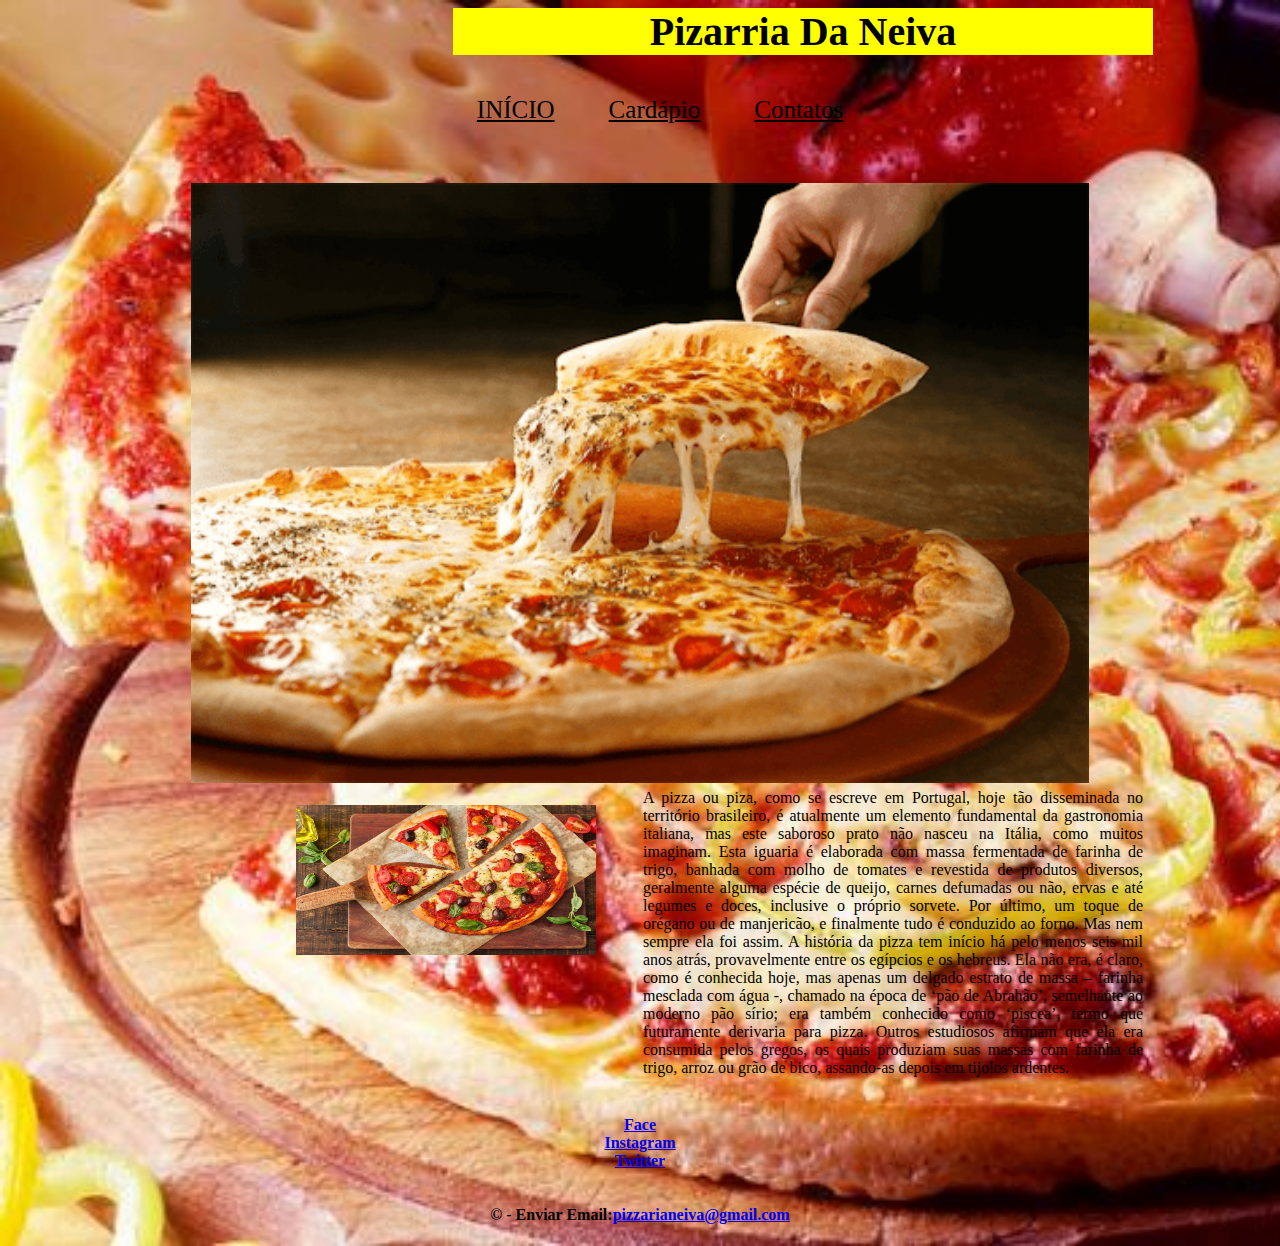
<file: index.html>
<!DOCTYPE html>
<html lang="pt-br">
<head>
	<title>PIZZARIA NEIVA</title>
	<meta charset="utf-8">
	<link rel="stylesheet" type="text/css" href="css/style.css">
	<link rel="stylesheet" href="https://use.fontawesome.com/releases/v5.1.0/css/all.css" integrity="sha384-lKuwvrZot6UHsBSfcMvOkWwlCMgc0TaWr+30HWe3a4ltaBwTZhyTEggF5tJv8tbt" crossorigin="anonymous">
</head>
<body>
<h1>Pizarria Da Neiva</h1>
	<nav class="menu">
		<ul>
			<li><a href="index.html">INÍCIO</a></li>	
			<li><a href="cardápio.html">Cardápio</a></li>
			<li><a href="contatos.html">Contatos</a></li>

		</ul>
	</nav>
	<br>
	<img src="img/pizza1.png" height="600px">
	<br><br>
	<img class="imagem" src="img/pizza2.jpg" width="300px" height="150px">
	<p class="texto">
		A pizza ou piza, como se escreve em Portugal, hoje tão disseminada no território brasileiro, é atualmente um elemento fundamental da gastronomia italiana, mas este saboroso prato não nasceu na Itália, como muitos imaginam. Esta iguaria é elaborada com massa fermentada de farinha de trigo, banhada com molho de tomates e revestida de produtos diversos, geralmente alguma espécie de queijo, carnes defumadas ou não, ervas e até legumes e doces, inclusive o próprio sorvete. Por último, um toque de orégano ou de manjericão, e finalmente tudo é conduzido ao forno. Mas nem sempre ela foi assim.
		A história da pizza tem início há pelo menos seis mil anos atrás, provavelmente entre os egípcios e os hebreus. Ela não era, é claro, como é conhecida hoje, mas apenas um delgado estrato de massa – farinha mesclada com água -, chamado na época de ‘pão de Abrahão’, semelhante ao moderno pão sírio; era também conhecido como ‘piscea’, termo que futuramente derivaria para pizza. Outros estudiosos afirmam que ela era consumida pelos gregos, os quais produziam suas massas com farinha de trigo, arroz ou grão de bico, assando-as depois em tijolos ardentes.
	</p>
	<br>
	<footer>
		<h4>
		<a href="https://www.facebook.com/"><i class="fab fa-facebook"></i>Face</a><br>

		<a href="https://www.instagram.com/"><i class="fab fa-instagram"></i>Instagram</a><br>
		
		<a href="https://twitter.com/"><i class="fab fa-twitter-square"></i>Twitter</a><br>
		<br><br>
		&copy - Enviar Email:<a href="mailto:Pizarrianeiva@gmail.com">pizzarianeiva@gmail.com</a>	
		</h4>
	</footer>
</body>
</html>
</file>
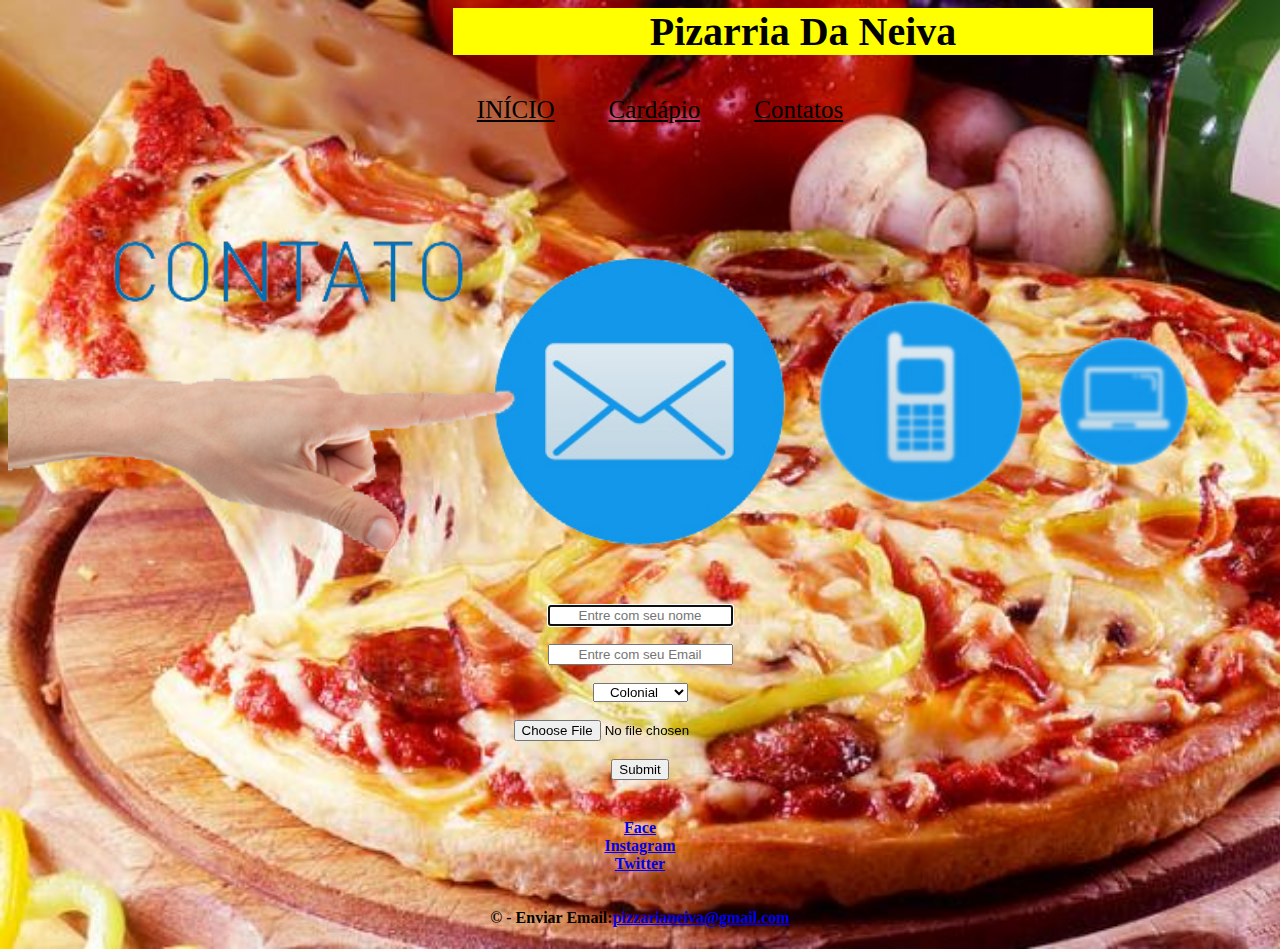
<file: contatos.html>
<!DOCTYPE html>
<html lang="pt-br">
<head>
	<title>PIZZARIA NEIVA</title>
	<meta charset="utf-8">
	<link rel="stylesheet" type="text/css" href="css/style.css">
	<link rel="stylesheet" href="https://use.fontawesome.com/releases/v5.1.0/css/all.css" integrity="sha384-lKuwvrZot6UHsBSfcMvOkWwlCMgc0TaWr+30HWe3a4ltaBwTZhyTEggF5tJv8tbt" crossorigin="anonymous">
</head>
<body>
<h1>Pizarria Da Neiva</h1>
	<nav class="menu">
		<ul>
			<li><a href="index.html">INÍCIO</a></li>	
			<li><a href="cardápio.html">Cardápio</a></li>
			<li><a href="contatos.html">Contatos</a></li>

		</ul>
	</nav>
	<br>
	<img src="img/contato.png" height="400px">
	<br><br>
	<form>
		<input type="text" name="name" placeholder="Entre com seu nome" autofocus=""><br><br>
		<input type="email" name="email" placeholder="Entre com seu Email"><br><br>
		<select name="bairro"><br><br>
			<option value="colonial">Colonial</option>
			<option value="tiete">Jardim Tiête</option>
			<option value="pro">Promorá</option>
		</select><br><br>
		<input type="file" name="imagem">
		<br><br>
		<input type="submit" name="Enviar">
	</form>
	<br>
	<footer>
		<h4>
		<a href="https://www.facebook.com/"><i class="fab fa-facebook"></i>Face</a><br>

		<a href="https://www.instagram.com/"><i class="fab fa-instagram"></i>Instagram</a><br>
		
		<a href="https://twitter.com/"><i class="fab fa-twitter-square"></i>Twitter</a><br>
		<br><br>
		&copy - Enviar Email:<a href="mailto:Pizarrianeiva@gmail.com">pizzarianeiva@gmail.com</a>	
		</h4>
	</footer>
</body>
</html>
</file>
<file: css/style.css>
*{
	text-align: center;
}
h1{
	margin: 0px 0px 0px 445px;
	background-color: yellow;
	font-size: 40px;
	width: 700px;
}
.imagem{
	margin: 0px 890px 0px 288px;
}
.texto{
	width: 500px;
	text-align:justify;
	margin: -170px 0px 0px 635px;
}
.menu ul li{
	display: inline;
}
.menu ul li a{
	padding: 25px 25px;
	display: inline-block;
	color: black;
	font-size: 25px;
}
.menu ul li a:hover{
	color: red;
	transition: top 0.4s;
}

body{
	background-color:firebrick;
	background-image: url('pizza4.jpg');
	background-image: no-repeat;
	background-size: cover;
}
.enviar{
	background-color: #00FFFF;
	width: 150px;
	height: 40px;
	border-radius: 10px;
	color: #fff;
	cursor: pointer;
}
</file>
